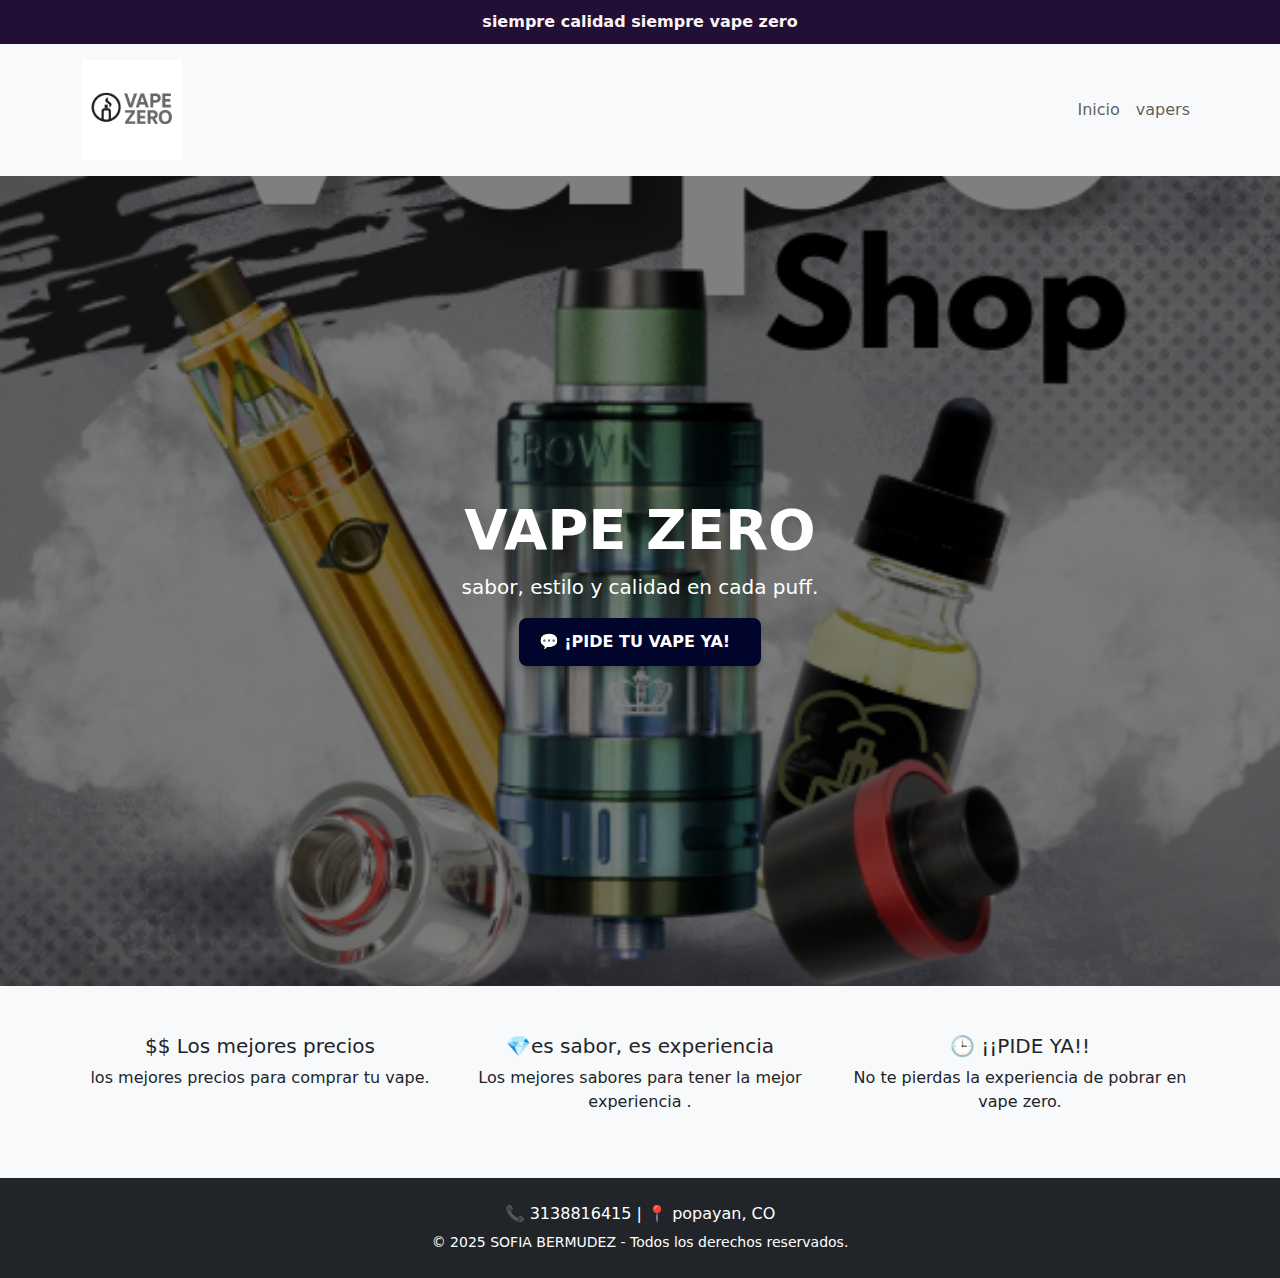
<file: index.html>
<!DOCTYPE html>
<html lang="en">
<head>
    <meta charset="UTF-8">
    <meta name="viewport" content="width=device-width, initial-scale=1.0">
    
<!-- Enlace a Bootstrap -->
  <link href="https://cdn.jsdelivr.net/npm/bootstrap@5.3.0/dist/css/bootstrap.min.css" rel="stylesheet">
  <!-- Enlace a tu CSS -->
  <link rel="stylesheet" href="/css/style.css">

<title>portal servicios </title>
</head>
<body>
    
  <!-- barra de encabezado -->
   <div class="tu-clase-de-barra">
  siempre calidad siempre vape zero
</div>
 <!-- modulo de navegacion -->
  <nav class="navbar navbar-expand-lg navbar-light bg-light shadow-sm">
  <div class="container">
  <nav class="navbar">
  <img src="/img/logo.jpg" alt="Logo vape zero" width="100">

</nav>
  <button class="navbar-toggler" data-bs-toggle="collapse" data-bs-target="#menu">
      <span class="navbar-toggler-icon"></span>
    </button>
    <div class="collapse navbar-collapse justify-content-end" id="menu">
      <ul class="navbar-nav">
        <li class="nav-item"><a class="nav-link" href="/index.html">Inicio</a></li>
        <li class="nav-item"><a class="nav-link" href="/html/vapers.html">vapers</a></li>
  </div>
</nav>

<!-- banner principal -->
<section class="seccion-hero d-flex align-items-center text-white text-center">
  <se class="container">
    <h1 class="display-4 fw-bold"> VAPE ZERO  </h1>
    <p class="lead">  sabor, estilo y calidad en cada puff.</p>
       <div style="margin-top:15px 0;">
    </div>
    <section>
  <a href="https://wa.me/3138816415?text=Hola%20quiero%20más%20información%20sobre%20los%20vapes" 
     style="background:#01042b; color:white; font-size:16px; padding:12px 20px; border:none; border-radius:8px; text-decoration:none; display:inline-block; font-weight:bold; box-shadow:0px 4px 6px rgba(0,0,0,0.2); transition:background 0.3s ease;">
     💬 ¡PIDE TU VAPE YA!
  </a>
</section>
</section>
  </div>
    <!-- banner de espacio -->
<section class="py-5 text-center bg-light">
  <div class="container">
    <div class="row g-4">
      <div class="col-md-4">
        <h5>$$ Los mejores precios</h5>
        <p>los mejores precios para comprar tu vape.</p>
      </div>
      <div class="col-md-4">
        <h5>💎es sabor, es experiencia</h5>
        <p>Los mejores sabores para tener la mejor experiencia .</p>
      </div>
      <div class="col-md-4">
        <h5>🕒 ¡¡PIDE YA!!</h5>
        <p>No te pierdas la experiencia de pobrar en vape zero.</p>
        </p>
      </div>
    </div>
  </div>
</div>
</section>

 <!-- pie de pagina-->

<footer class="bg-dark text-white py-4">
  <div class="container text-center">
    <p class="mb-1">📞 3138816415 | 📍 popayan, CO</p>
    <small>© 2025 SOFIA BERMUDEZ - Todos los derechos reservados.</small>
  </div>
</footer>






 <!-- javascript boostrap -->
  <script src="https://cdn.jsdelivr.net/npm/bootstrap@5.3.0/dist/js/bootstrap.bundle.min.js"></script>

</body>
</html>
</file>
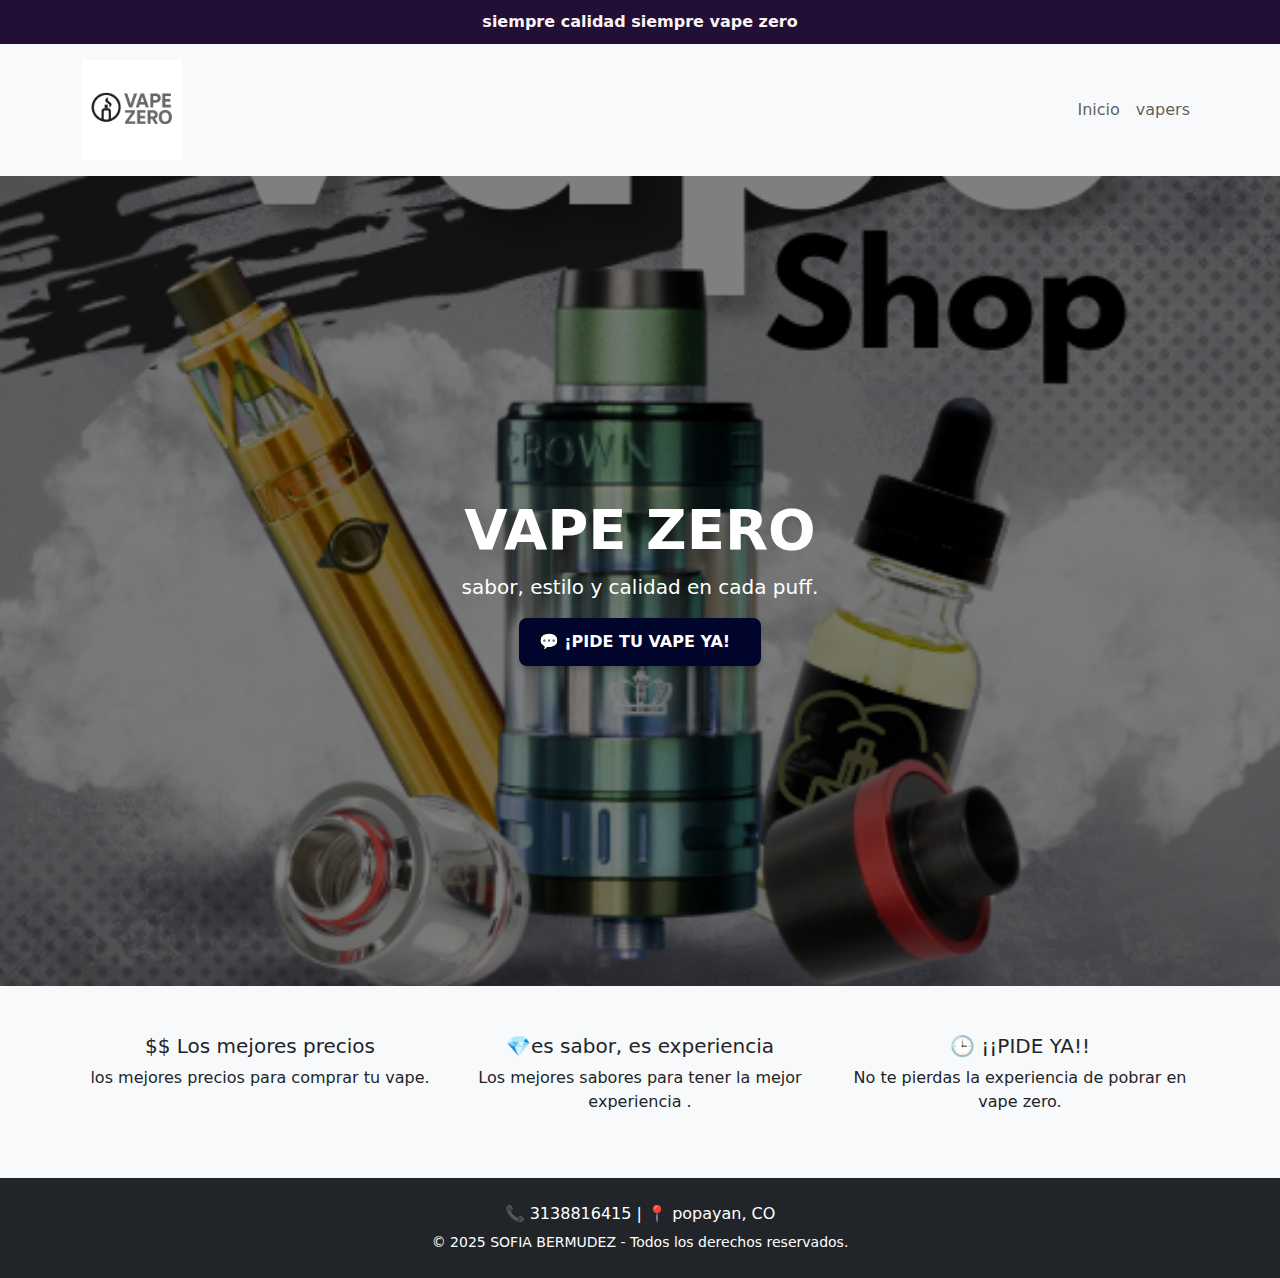
<file: paginas_web/index.html>
<!DOCTYPE html>
<html lang="en">
<head>
    <meta charset="UTF-8">
    <meta name="viewport" content="width=device-width, initial-scale=1.0">
   
<!-- Enlace a Bootstrap -->
  <link href="https://cdn.jsdelivr.net/npm/bootstrap@5.3.0/dist/css/bootstrap.min.css" rel="stylesheet">
  <!-- Enlace a tu CSS -->
  <link rel="stylesheet" href="/paginas_web/css/style.css">

    

<title>portal servicios </title>

 
    
</head>
<body>
    
  <!-- barra de encabezado -->
   <div class="tu-clase-de-barra">
  siempre calidad siempre vape zero
</div>
 <!-- modulo de navegacion -->
  <nav class="navbar navbar-expand-lg navbar-light bg-light shadow-sm">
  <div class="container">
  <nav class="navbar">
  <img src="/paginas_web/img/logo.jpg" alt="Logo vape zero" width="100">

</nav>
  <button class="navbar-toggler" data-bs-toggle="collapse" data-bs-target="#menu">
      <span class="navbar-toggler-icon"></span>
    </button>
    <div class="collapse navbar-collapse justify-content-end" id="menu">
      <ul class="navbar-nav">
        <li class="nav-item"><a class="nav-link" href="/paginas_web/index.html">Inicio</a></li>
        <li class="nav-item"><a class="nav-link" href="/paginas_web/vapers.html">vapers</a></li>
  </div>
</nav>

<!-- banner principal -->
<section class="seccion-hero d-flex align-items-center text-white text-center">
  <se class="container">
    <h1 class="display-4 fw-bold"> VAPE ZERO  </h1>
    <p class="lead">  sabor, estilo y calidad en cada puff.</p>
       <div style="margin-top:15px 0;">
    </div>
    <section>
  <a href="https://wa.me/3138816415?text=Hola%20quiero%20más%20información%20sobre%20los%20vapes" 
     style="background:#01042b; color:white; font-size:16px; padding:12px 20px; border:none; border-radius:8px; text-decoration:none; display:inline-block; font-weight:bold; box-shadow:0px 4px 6px rgba(0,0,0,0.2); transition:background 0.3s ease;">
     💬 ¡PIDE TU VAPE YA!
  </a>
</section>
</section>
  </div>
    <!-- banner de espacio -->
<section class="py-5 text-center bg-light">
  <div class="container">
    <div class="row g-4">
      <div class="col-md-4">
        <h5>$$ Los mejores precios</h5>
        <p>los mejores precios para comprar tu vape.</p>
      </div>
      <div class="col-md-4">
        <h5>💎es sabor, es experiencia</h5>
        <p>Los mejores sabores para tener la mejor experiencia .</p>
      </div>
      <div class="col-md-4">
        <h5>🕒 ¡¡PIDE YA!!</h5>
        <p>No te pierdas la experiencia de pobrar en vape zero.</p>
        </p>
      </div>
    </div>
  </div>
</div>
</section>

 <!-- pie de pagina-->

<footer class="bg-dark text-white py-4">
  <div class="container text-center">
    <p class="mb-1">📞 3138816415 | 📍 popayan, CO</p>
    <small>© 2025 SOFIA BERMUDEZ - Todos los derechos reservados.</small>
  </div>
</footer>






 <!-- javascript boostrap -->
  <script src="https://cdn.jsdelivr.net/npm/bootstrap@5.3.0/dist/js/bootstrap.bundle.min.js"></script>

</body>
</html>
</file>
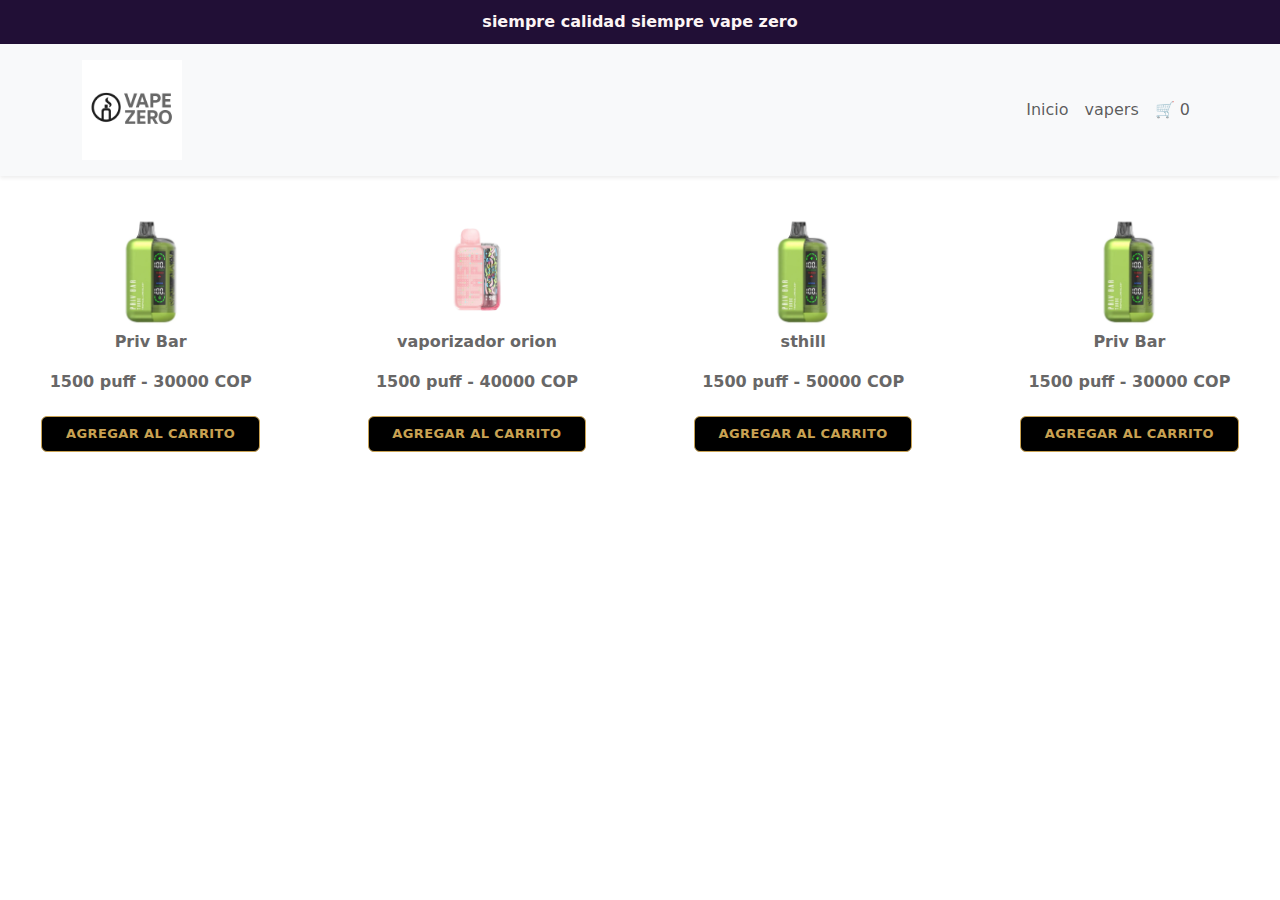
<file: html/vapers.html>
<!DOCTYPE html>
<html lang="en">
<head>
    <meta charset="UTF-8">
    <meta name="viewport" content="width=device-width, initial-scale=1.0">
    
<!-- Enlace a Bootstrap -->
  <link href="https://cdn.jsdelivr.net/npm/bootstrap@5.3.0/dist/css/bootstrap.min.css" rel="stylesheet">
  <!-- Enlace a tu CSS -->
  <link rel="stylesheet" href="/css/style.css">

<title>portal servicios </title>
<style>
  .productos {
    display: grid;
    grid-template-columns: repeat(4, 1fr); /* 4 columnas */
    gap: 20px;
    max-width: 1200px;
    margin: auto;
  }

  .producto {
    text-align: center;
  }

  .producto p {
    font-size: 16px;
    margin: 5px 0;
  }
</style>


</head>

</html>

<html>
<body>


   

 <!-- barra de encabezado -->
   <div class="tu-clase-de-barra">
  siempre calidad siempre vape zero
</div>
 <!-- modulo de navegacion -->
  <nav class="navbar navbar-expand-lg navbar-light bg-light shadow-sm">
  <div class="container">
  <nav class="navbar">
  <img src="/img/logo.jpg" alt="Logo Hair Beauty" width="100">
</nav>
  <button class="navbar-toggler" data-bs-toggle="collapse" data-bs-target="#menu">
      <span class="navbar-toggler-icon"></span>
    </button>
    <div class="collapse navbar-collapse justify-content-end" id="menu">
      <ul class="navbar-nav">
        <li class="nav-item"><a class="nav-link" href="/index.html">Inicio</a></li>
        <li class="nav-item"><a class="nav-link" href="/html/vapers.html">vapers</a></li>
        <li class="nav-item">
  <a class="nav-link" href="#" onclick="showCart()">
    🛒 <span id="cart-count">0</span>
</a>
</li>
      </ul>
    </div>
  </div>
</nav>
<div id="cart-display" style="
    border: 1px solid #ddd; 
    padding: 20px; 
    margin: 30px auto; 
    max-width: 700px; 
    background-color: #fff;
    border-radius: 8px;
    box-shadow: 0 4px 6px rgba(0, 0, 0, 0.1);
    display: none; /* INICIA OCULTO */
    font-family: sans-serif;
">
    <h3 style="border-bottom: 2px solid #eee; padding-bottom: 10px;">🛒 Tu Pedido</h3>
    
    <div id="cart-content" style="margin-bottom: 20px;">
        El carrito está vacío.
    </div>
    
    <button onclick="sendCartToWhatsApp()" style="
        width: 100%;
        padding: 15px;
        background-color: #05421b; 
        color: white;
        border: none;
        border-radius: 5px;
        cursor: pointer;
        font-size: 1.1em;
        font-weight: bold;
    ">Enviar Pedido por WhatsApp</button>
</div>
</div>


<div class="vapes-container">

  <div class="vape-card">
  <img src="/img/vape1.webp">
  <p>Priv Bar</p>
  <p>1500 puff - 30000 COP</p>
<button class="luxury-btn-small" onclick="addToCart('Priv Bar', 30000)">Agregar al carrito</button>
    
</button>
</div>

 <div class="vape-card">
  <img src="/img/vape2.webp">
  <p>vaporizador orion</p>
  <p>1500 puff - 40000  COP</p>
<button class="luxury-btn-small" onclick="addToCart('vaporizador orion', 40000)">Agregar al carrito</button>
</div>

<div class="vape-card">
  <img src="/img/vape1.webp">
  <p>sthill </p>
  <p>1500 puff - 50000 COP</p>
<button class="luxury-btn-small" onclick="addToCart('vaporizador sthill', 50000)">Agregar al carrito</button>
</div>

  <div class="vape-card">  
  <img src="/img/vape1.webp">
  <p>Priv Bar</p>
  <p>1500 puff - 30000 COP</p>
<button class="luxury-btn-small" onclick="addToCart('Priv Bar', 30000)">Agregar al carrito</button>
</div>

</div>







<script src="/js/script.js"></script>

</body>

</html>
</file>
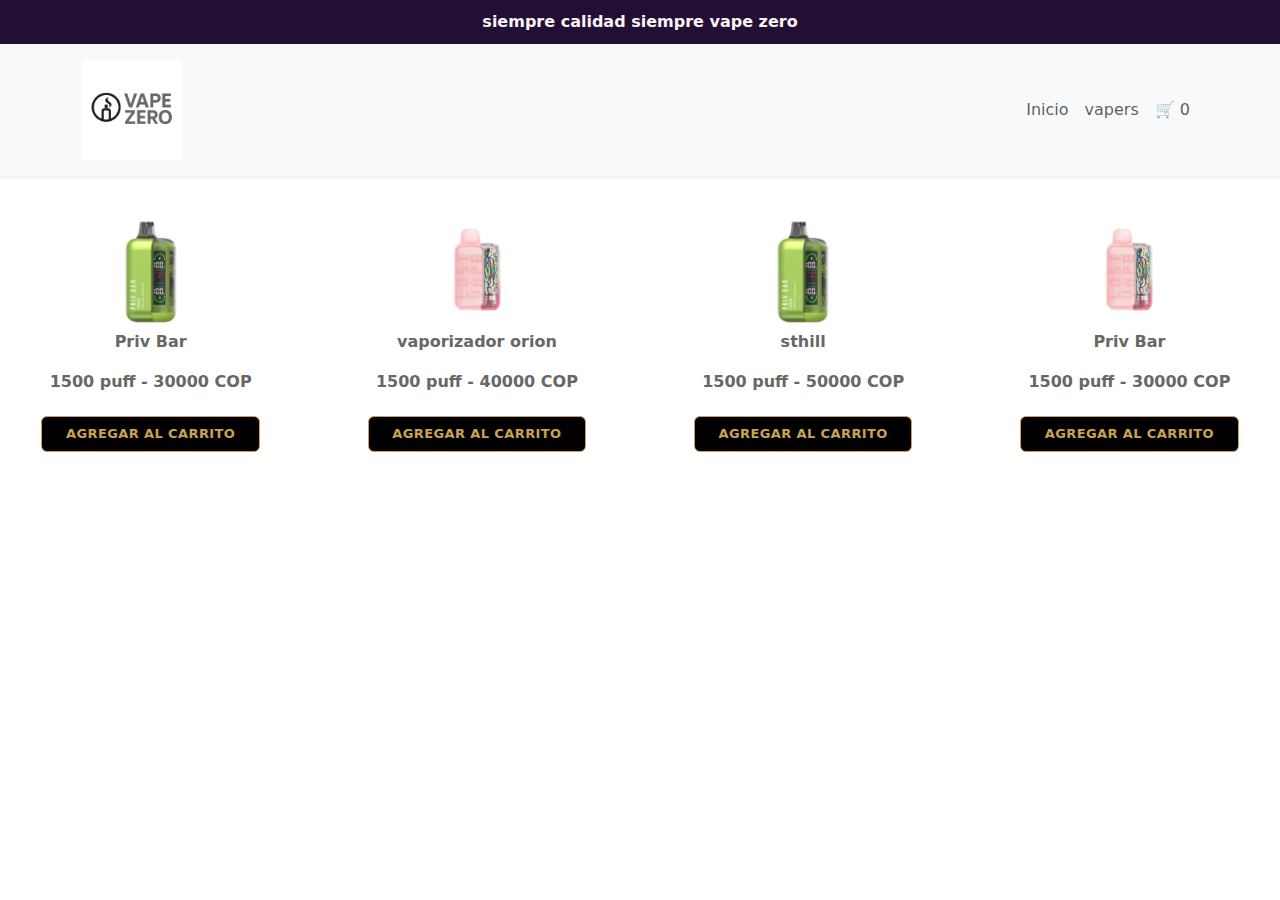
<file: paginas_web/vapers.html>
<!DOCTYPE html>
<html lang="en">
<head>
    <meta charset="UTF-8">
    <meta name="viewport" content="width=device-width, initial-scale=1.0">
    
<!-- Enlace a Bootstrap -->
  <link href="https://cdn.jsdelivr.net/npm/bootstrap@5.3.0/dist/css/bootstrap.min.css" rel="stylesheet">
  <!-- Enlace a tu CSS -->
  <link rel="stylesheet" href="/paginas_web/css/style.css">

<title>portal servicios </title>

<style>
  .productos {
    display: grid;
    grid-template-columns: repeat(4, 1fr); /* 4 columnas */
    gap: 20px;
    max-width: 1200px;
    margin: auto;
  }

  .producto {
    text-align: center;
  }

  .producto p {
    font-size: 16px;
    margin: 5px 0;
  }
</style>


</head>

</html>

<html>
<body>


   

 <!-- barra de encabezado -->
   <div class="tu-clase-de-barra">
  siempre calidad siempre vape zero
</div>
 <!-- modulo de navegacion -->
  <nav class="navbar navbar-expand-lg navbar-light bg-light shadow-sm">
  <div class="container">
  <nav class="navbar">
  <img src="/paginas_web/img/logo.jpg" alt="Logo Hair Beauty" width="100">
</nav>
  <button class="navbar-toggler" data-bs-toggle="collapse" data-bs-target="#menu">
      <span class="navbar-toggler-icon"></span>
    </button>
    <div class="collapse navbar-collapse justify-content-end" id="menu">
      <ul class="navbar-nav">
        <li class="nav-item"><a class="nav-link" href="/paginas_web/index.html">Inicio</a></li>
        <li class="nav-item"><a class="nav-link" href="/paginas_web/vapers.html">vapers</a></li>
        <li class="nav-item">
  <a class="nav-link" href="#" onclick="showCart()">
    🛒 <span id="cart-count">0</span>
</a>
</li>
      </ul>
    </div>
  </div>
</nav>
<div id="cart-display" style="
    border: 1px solid #ddd; 
    padding: 20px; 
    margin: 30px auto; 
    max-width: 700px; 
    background-color: #fff;
    border-radius: 8px;
    box-shadow: 0 4px 6px rgba(0, 0, 0, 0.1);
    display: none; /* INICIA OCULTO */
    font-family: sans-serif;
">
    <h3 style="border-bottom: 2px solid #eee; padding-bottom: 10px;">🛒 Tu Pedido</h3>
    
    <div id="cart-content" style="margin-bottom: 20px;">
        El carrito está vacío.
    </div>
    
    <button onclick="sendCartToWhatsApp()" style="
        width: 100%;
        padding: 15px;
        background-color: #05421b; 
        color: white;
        border: none;
        border-radius: 5px;
        cursor: pointer;
        font-size: 1.1em;
        font-weight: bold;
    ">Enviar Pedido por WhatsApp</button>
</div>
</div>


<div class="vapes-container">

  <div class="vape-card">
  <img src="/paginas_web/img/vape1.webp">
  <p>Priv Bar</p>
  <p>1500 puff - 30000 COP</p>
<button class="luxury-btn-small" onclick="addToCart('Priv Bar', 30000)">Agregar al carrito</button>
    
</button>
</div>

 <div class="vape-card">
  <img src="/paginas_web/img/vape2.webp">
  <p>vaporizador orion</p>
  <p>1500 puff - 40000  COP</p>
<button class="luxury-btn-small" onclick="addToCart('vaporizador orion', 40000)">Agregar al carrito</button>
</div>

<div class="vape-card">
  <img src="/paginas_web/img/vape1.webp">
  <p>sthill </p>
  <p>1500 puff - 50000 COP</p>
<button class="luxury-btn-small" onclick="addToCart('vaporizador sthill', 50000)">Agregar al carrito</button>
</div>

  <div class="vape-card">  
  <img src="/paginas_web/img/vape2.webp">
  <p>Priv Bar</p>
  <p>1500 puff - 30000 COP</p>
<button class="luxury-btn-small" onclick="addToCart('Priv Bar', 30000)">Agregar al carrito</button>
</div>

</div>







<script src="/js/script.js"></script>

</body>

</html>
</file>
<file: css/style.css>
.seccion-hero {
  background-image: url('/img/inicio.jpg');
  background-size: cover;
  background-position: center;
  height: 90vh;
  position: relative;
}

.seccion-hero::before {
  content: "";
  position: absolute;
  inset: 0;
  background-color: rgba(255, 253, 253, 0.904);
  z-index: 0;
}

.seccion-hero .container {
  position: relative;
  z-index: 1;
}

/* Estilo para el texto VAPER ZERO */
.navbar-brand {
    color: #faf7f8 !important; /* Rosa */
    font-weight: bold;
    font-size: 1.5rem;
    text-transform: uppercase;
}

/* Alinearlo a la izquierda */
.navbar {
    justify-content: flex-start !important;
}

/* Cambiar color de fondo de la barra */
.tu-clase-de-barra {
    background-color: #210f36; /* Rosa */
    color: rgb(253, 245, 245); /* Texto blanco para contraste */
    padding: 10px 0;
    text-align: center;
    font-weight: bold;
}

/* Botón rosado */
.btn-agendar {
    background-color: #13010a; /* Rosa */
    color: rgb(12, 10, 10);
    font-weight: bold;
    border: none;
    padding: 10px 20px;
    border-radius: 5px;
    cursor: pointer;
}
.btn-agendar:hover
 
     /* Nombre del producto */
     .nombre-producto {
        font-size: 1rem;
       font-weight: bold;
         color: #333;
        margin-bottom: 5px;
}

      /* Precio del producto */
      .precio-producto {
           font-size: 0.9rem;
           color: #666;
}

          /* Para que el "COP" sea más pequeño y en gris claro */
         .precio-producto span {
           font-size: 0.8rem;
            color: #999;
}

.product-card {
    width: 200px;           /* fija el ancho */
    text-align: center;
    background: #fff;
    padding: 10px;
    border-radius: 12px;
    transition: transform 0.25s ease, box-shadow 0.25s ease;
}.vapes-container {
  display: grid;
  grid-template-columns: repeat(4, 1fr);
  gap: 25px;
  padding: 20px 0;
}

/* CARD DEL VAPE */
.vape-card {
  text-align: center;
  background: #fff;
  padding: 12px;
  border-radius: 12px;
  cursor: pointer;
  transition: transform 0.25s ease, box-shadow 0.25s ease, border-color 0.25s;
  border: 2px solid transparent;
  width: 100%;       /* que nunca crezca ni se desordene */
  box-sizing: border-box;
}

/* HOVER — EFECTO QUE YA TENÍAS Y NO SE ROMPE */
.vape-card:hover {
  transform: translateY(-8px);
  box-shadow: 0 10px 20px rgba(0,0,0,0.15);
}

/* IMAGEN FIJA — para que no se ponga gigante */
.vape-card img {
  width: 120px;
  height: auto;
  object-fit: contain;
}

/* SELECCIONADO — NO ROMPE EL HOVER */
.vape-card.selected {
  border-color: #8a2be2;
  transform: translateY(-8px) scale(1.03);  /* suave */

}

.vapes-container {
  display: grid;
  grid-template-columns: repeat(4, 1fr); /* 4 columnas = 4 por fila */
  gap: 25px; /* espacio entre cada vape */
  padding: 20px 0;
}

/* BOTÓN WHATSAPP */
.whatsapp-btn {
  background-color: #25d366;
  border: none;
  padding: 15px 20px;
  color: white;
  font-size: 18px;
  border-radius: 12px;
  cursor: pointer;
  width: 100%;
  margin-top: 30px;
}

.product-container {
    display: grid;
    grid-template-columns: repeat(4, 1fr); /* 4 columnas */
    gap: 25px;  /* espacio entre cards */
    padding: 20px; /* espacio hacia dentro del contenedor */


}

.vape-card p,
.vape-card h3 {
    color: #807e7e;  /* gris suave */
}

 .vape-card p,
.vape-card h3 {
    color: #686767;    /* gris suave */
    font-weight: 700;    /* más gorditas */
}
.productos {
  display: flex;
  justify-content: center; /* Centra todo en la fila */
  gap: 20px; /* Espacio entre productos */
  flex-wrap: wrap; /* Si no caben, pasan a la siguiente fila */
  padding: 20px;
}

.producto {
  width: 300px;
  text-align: center;
}

.producto img {
  width: 100%;
  height: 400px;
  object-fit: contain; /* Mantiene proporción */
}

.producto h3 {
  font-size: 16px;
  margin: 10px 0 5px;
}

.producto p {
  font-size: 15px;
  font-weight: bold;
  color: #555;
}

.productos {
  display: flex;
  justify-content: flex-start; /* Ahora se alinean a la izquierda */
  gap: 40px; /* Espacio entre productos */
  flex-wrap: wrap; /* Para que se bajen si no caben */
  padding: 20px;
}


.productos {
  display: flex;
  justify-content: center; /* Centra todo en la fila */
  gap: 40px; /* Espacio entre productos */
  flex-wrap: wrap; /* Si no caben, pasan a la siguiente fila */
  padding: 20px;
}

.producto {
  width: 300px;
  text-align: center;
}

.producto img {
  width: 100%;
  height: 400px;
  object-fit: contain; /* Mantiene proporción */
}

.producto h3 {
  font-size: 16px;
  margin: 10px 0 5px;
}

.producto p {
  font-size: 15px;
  font-weight: bold;
  color: #555;
}

.productos {
  display: flex;
  justify-content: flex-start; /* Ahora se alinean a la izquierda */
  gap: 40px; /* Espacio entre productos */
  flex-wrap: wrap; /* Para que se bajen si no caben */
  padding: 20px;
}
producto p {
  font-size: 16px; /* tamaño fijo */
  max-width: 100%; /* evita que se estire */
  margin: 5px 0;
}

.seccion-hero::before {
  content: "";
  position: absolute;
  inset: 0;
  background-color: rgba(0, 0, 0, 0.5);
  z-index: 0;
}

.seccion-hero .container {
  position: relative;
  z-index: 1;
}
.video-hero {
  position: relative;
  height: 100vh;
  overflow: hidden;
}
.bg-video {
  position: absolute;
  top: 0; left: 0;
  width: 100%;
  height: 100%;
  object-fit: cover;
}
.hero-content {
  position: relative;
  z-index: 1;
  padding-top: 25vh;
}




.video-hero::after {
  content: "";
  position: absolute;
  inset: 0;
  background: rgba(0, 0, 0, 0.6);
  z-index: 0;
}



    
.articulo-blog { 
    background-color: #fc7cbc; 
    color: rgb(10, 6, 6); 
    padding: 15px; 
    margin-top: 10px; 
    border-radius: 5px; }

   desde-aqui {
  background-color: #ffd1e6; /* rosado */
  padding: 50px 20px;
  text-align: center;
}

.desde-aqui {
  background-color: #ffd1e6; /* Fondo rosado */
  padding: 50px 20px;
  text-align: center;
  min-height: 100vh; /* Hace que cubra la pantalla */
}

.catalogo {
  display: flex;
  justify-content: center; /* centra en la fila */
  gap: 50px; /* espacio entre cuadros */
  flex-wrap: wrap; /* hace que se bajen si no caben */
  margin: 30px auto;
}

.card {
  width: 200px;
  height: 100px;
  border: 1px solid #ddd8e6;
  border-radius: 8px;
  background: #fff;
  padding: 10px;
  display: flex;
  align-items: center;
  justify-content: center;
  box-shadow: 0 2px 6px rgba(0,0,0,0.1);
}

/* control de tamaño de las imágenes */
.card img {
  max-width: 100%;
  max-height: 110%;
  object-fit: contain; /* que se ajuste sin deformarse */
}


.luxury-btn-small {
    background-color: #000000;       /* negro elegante */
    color: #C9A252;                  /* dorado suave */
    border: 1.5px solid #C9A252;     /* borde dorado más delgado */
    padding: 7px 14px;               /* MÁS PEQUEÑO */
    border-radius: 6px;              /* más delicado */
    font-size: 13px;                 /* más pequeño */
    font-weight: 600;
    cursor: pointer;
    text-transform: uppercase;
    letter-spacing: 0.4px;
    width: 80%;                      /* más pequeño visual */
    margin-top: 6px;
    transition: 0.3s ease;
}

.luxury-btn-small:hover {
    background-color: #C9A252;       /* dorado */
    color: #000000;                  /* negro */
    transform: scale(1.04);
    box-shadow: 0 0 8px rgba(201,162,82,0.55);
}

.luxury-btn-small:active {
    transform: scale(0.94);
}
</file>
<file: paginas_web/css/style.css>
.seccion-hero {
  background-image: url('/paginas_web/img/inicio.jpg');
  background-size: cover;
  background-position: center;
  height: 90vh;
  position: relative;
}

.seccion-hero::before {
  content: "";
  position: absolute;
  inset: 0;
  background-color: rgba(255, 253, 253, 0.904);
  z-index: 0;
}

.seccion-hero .container {
  position: relative;
  z-index: 1;
}

/* Estilo para el texto VAPER ZERO */
.navbar-brand {
    color: #faf7f8 !important; /* Rosa */
    font-weight: bold;
    font-size: 1.5rem;
    text-transform: uppercase;
}

/* Alinearlo a la izquierda */
.navbar {
    justify-content: flex-start !important;
}

/* Cambiar color de fondo de la barra */
.tu-clase-de-barra {
    background-color: #210f36; /* Rosa */
    color: rgb(253, 245, 245); /* Texto blanco para contraste */
    padding: 10px 0;
    text-align: center;
    font-weight: bold;
}

/* Botón rosado */
.btn-agendar {
    background-color: #13010a; /* Rosa */
    color: rgb(12, 10, 10);
    font-weight: bold;
    border: none;
    padding: 10px 20px;
    border-radius: 5px;
    cursor: pointer;
}
.btn-agendar:hover
 
     /* Nombre del producto */
     .nombre-producto {
        font-size: 1rem;
       font-weight: bold;
         color: #333;
        margin-bottom: 5px;
}

      /* Precio del producto */
      .precio-producto {
           font-size: 0.9rem;
           color: #666;
}

          /* Para que el "COP" sea más pequeño y en gris claro */
         .precio-producto span {
           font-size: 0.8rem;
            color: #999;
}

.product-card {
    width: 200px;           /* fija el ancho */
    text-align: center;
    background: #fff;
    padding: 10px;
    border-radius: 12px;
    transition: transform 0.25s ease, box-shadow 0.25s ease;
}.vapes-container {
  display: grid;
  grid-template-columns: repeat(4, 1fr);
  gap: 25px;
  padding: 20px 0;
}

/* CARD DEL VAPE */
.vape-card {
  text-align: center;
  background: #fff;
  padding: 12px;
  border-radius: 12px;
  cursor: pointer;
  transition: transform 0.25s ease, box-shadow 0.25s ease, border-color 0.25s;
  border: 2px solid transparent;
  width: 100%;       /* que nunca crezca ni se desordene */
  box-sizing: border-box;
}

/* HOVER — EFECTO QUE YA TENÍAS Y NO SE ROMPE */
.vape-card:hover {
  transform: translateY(-8px);
  box-shadow: 0 10px 20px rgba(0,0,0,0.15);
}

/* IMAGEN FIJA — para que no se ponga gigante */
.vape-card img {
  width: 120px;
  height: auto;
  object-fit: contain;
}

/* SELECCIONADO — NO ROMPE EL HOVER */
.vape-card.selected {
  border-color: #8a2be2;
  transform: translateY(-8px) scale(1.03);  /* suave */

}

.vapes-container {
  display: grid;
  grid-template-columns: repeat(4, 1fr); /* 4 columnas = 4 por fila */
  gap: 25px; /* espacio entre cada vape */
  padding: 20px 0;
}

/* BOTÓN WHATSAPP */
.whatsapp-btn {
  background-color: #25d366;
  border: none;
  padding: 15px 20px;
  color: white;
  font-size: 18px;
  border-radius: 12px;
  cursor: pointer;
  width: 100%;
  margin-top: 30px;
}

.product-container {
    display: grid;
    grid-template-columns: repeat(4, 1fr); /* 4 columnas */
    gap: 25px;  /* espacio entre cards */
    padding: 20px; /* espacio hacia dentro del contenedor */


}

.vape-card p,
.vape-card h3 {
    color: #807e7e;  /* gris suave */
}

 .vape-card p,
.vape-card h3 {
    color: #686767;    /* gris suave */
    font-weight: 700;    /* más gorditas */
}
.productos {
  display: flex;
  justify-content: center; /* Centra todo en la fila */
  gap: 20px; /* Espacio entre productos */
  flex-wrap: wrap; /* Si no caben, pasan a la siguiente fila */
  padding: 20px;
}

.producto {
  width: 300px;
  text-align: center;
}

.producto img {
  width: 100%;
  height: 400px;
  object-fit: contain; /* Mantiene proporción */
}

.producto h3 {
  font-size: 16px;
  margin: 10px 0 5px;
}

.producto p {
  font-size: 15px;
  font-weight: bold;
  color: #555;
}

.productos {
  display: flex;
  justify-content: flex-start; /* Ahora se alinean a la izquierda */
  gap: 40px; /* Espacio entre productos */
  flex-wrap: wrap; /* Para que se bajen si no caben */
  padding: 20px;
}


.productos {
  display: flex;
  justify-content: center; /* Centra todo en la fila */
  gap: 40px; /* Espacio entre productos */
  flex-wrap: wrap; /* Si no caben, pasan a la siguiente fila */
  padding: 20px;
}

.producto {
  width: 300px;
  text-align: center;
}

.producto img {
  width: 100%;
  height: 400px;
  object-fit: contain; /* Mantiene proporción */
}

.producto h3 {
  font-size: 16px;
  margin: 10px 0 5px;
}

.producto p {
  font-size: 15px;
  font-weight: bold;
  color: #555;
}

.productos {
  display: flex;
  justify-content: flex-start; /* Ahora se alinean a la izquierda */
  gap: 40px; /* Espacio entre productos */
  flex-wrap: wrap; /* Para que se bajen si no caben */
  padding: 20px;
}
producto p {
  font-size: 16px; /* tamaño fijo */
  max-width: 100%; /* evita que se estire */
  margin: 5px 0;
}

.seccion-hero::before {
  content: "";
  position: absolute;
  inset: 0;
  background-color: rgba(0, 0, 0, 0.5);
  z-index: 0;
}

.seccion-hero .container {
  position: relative;
  z-index: 1;
}
.video-hero {
  position: relative;
  height: 100vh;
  overflow: hidden;
}
.bg-video {
  position: absolute;
  top: 0; left: 0;
  width: 100%;
  height: 100%;
  object-fit: cover;
}
.hero-content {
  position: relative;
  z-index: 1;
  padding-top: 25vh;
}




.video-hero::after {
  content: "";
  position: absolute;
  inset: 0;
  background: rgba(0, 0, 0, 0.6);
  z-index: 0;
}



    
.articulo-blog { 
    background-color: #fc7cbc; 
    color: rgb(10, 6, 6); 
    padding: 15px; 
    margin-top: 10px; 
    border-radius: 5px; }

   desde-aqui {
  background-color: #ffd1e6; /* rosado */
  padding: 50px 20px;
  text-align: center;
}

.desde-aqui {
  background-color: #ffd1e6; /* Fondo rosado */
  padding: 50px 20px;
  text-align: center;
  min-height: 100vh; /* Hace que cubra la pantalla */
}

.catalogo {
  display: flex;
  justify-content: center; /* centra en la fila */
  gap: 50px; /* espacio entre cuadros */
  flex-wrap: wrap; /* hace que se bajen si no caben */
  margin: 30px auto;
}

.card {
  width: 200px;
  height: 100px;
  border: 1px solid #ddd8e6;
  border-radius: 8px;
  background: #fff;
  padding: 10px;
  display: flex;
  align-items: center;
  justify-content: center;
  box-shadow: 0 2px 6px rgba(0,0,0,0.1);
}

/* control de tamaño de las imágenes */
.card img {
  max-width: 100%;
  max-height: 110%;
  object-fit: contain; /* que se ajuste sin deformarse */
}


.luxury-btn-small {
    background-color: #000000;       /* negro elegante */
    color: #C9A252;                  /* dorado suave */
    border: 1.5px solid #C9A252;     /* borde dorado más delgado */
    padding: 7px 14px;               /* MÁS PEQUEÑO */
    border-radius: 6px;              /* más delicado */
    font-size: 13px;                 /* más pequeño */
    font-weight: 600;
    cursor: pointer;
    text-transform: uppercase;
    letter-spacing: 0.4px;
    width: 80%;                      /* más pequeño visual */
    margin-top: 6px;
    transition: 0.3s ease;
}

.luxury-btn-small:hover {
    background-color: #C9A252;       /* dorado */
    color: #000000;                  /* negro */
    transform: scale(1.04);
    box-shadow: 0 0 8px rgba(201,162,82,0.55);
}

.luxury-btn-small:active {
    transform: scale(0.94);
}
</file>
